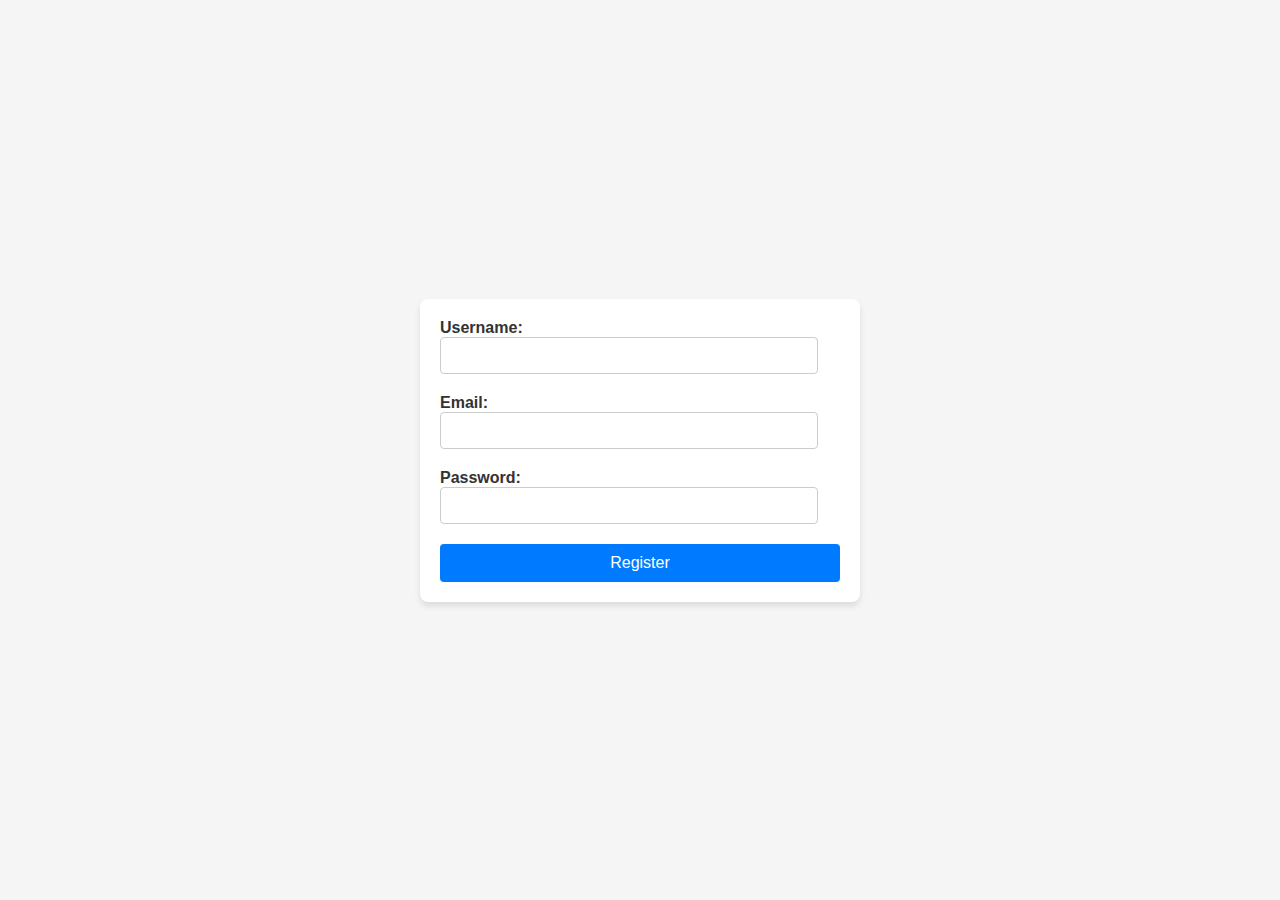
<file: index.html>
<!DOCTYPE html>
<html lang="en">

<head>
    <meta charset="UTF-8">
    <title>User Registration Form</title>
    <link rel="stylesheet" href="style.css">
</head>

<body>
    <form id="registration-form">
        <label for="username">Username:</label>
        <input type="text" id="username" required>

        <label for="email">Email:</label>
        <input type="email" id="email" required>

        <label for="password">Password:</label>
        <input type="password" id="password" required>

        <button type="submit">Register</button>
        <div id="form-feedback"></div>
    </form>
    <script src="script.js"></script>
</body>

</html>
</file>
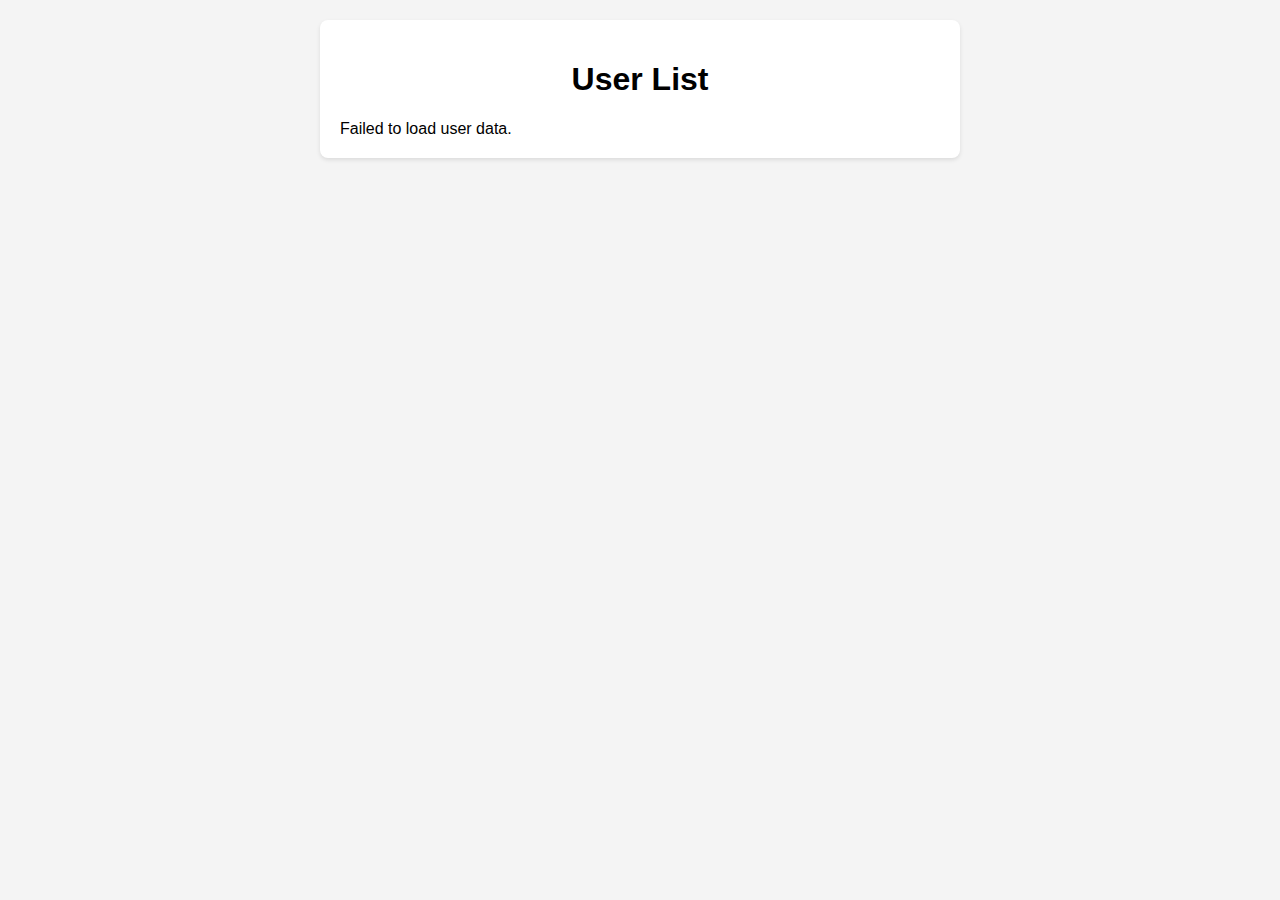
<file: fetch-data.html>
<!DOCTYPE html>
<html lang="en">

<head>
    <meta charset="UTF-8">
    <title>User Data Display</title>
    <link rel="stylesheet" href="fetch-data.css">
</head>

<body>
    <div id="content">
        <h1>User List</h1>
        <div id="api-data">Loading user data...</div>
    </div>
    <script src="fetch-data.js"></script>
</body>

</html>
</file>
<file: style.css>
body {
    font-family: 'Arial', sans-serif;
    display: flex;
    justify-content: center;
    align-items: center;
    height: 100vh;
    background-color: #f5f5f5;
    margin: 0;
}

form {
    background: #ffffff;
    padding: 20px;
    border-radius: 8px;
    box-shadow: 0 4px 6px rgba(0, 0, 0, 0.1);
    width: 100%;
    max-width: 400px;
}

label {
    margin-bottom: 5px;
    font-weight: bold;
    color: #333;
}

input {
    padding: 10px;
    margin-bottom: 20px;
    border: 1px solid #ccc;
    border-radius: 4px;
    width: calc(100% - 22px);
    /* Adjust width to account for padding and border */
    box-sizing: border-box;
    /* Include padding and border in element's total width and height */
}

button {
    background-color: #007bff;
    color: white;
    padding: 10px 15px;
    border: none;
    border-radius: 4px;
    font-size: 16px;
    cursor: pointer;
    width: 100%;
    box-sizing: border-box;
    transition: background-color 0.3s ease;
}

button:hover {
    background-color: #0056b3;
}

#form-feedback {
    margin-top: 10px;
    padding: 10px;
    color: #d8000c;
    background-color: #ffbaba;
    border-radius: 4px;
    display: none;
    /* Initially hide the feedback div */
}
</file>
<file: fetch-data.css>
body {
    font-family: Arial, sans-serif;
    margin: 0;
    padding: 20px;
    background-color: #f4f4f4;
}

#content {
    max-width: 600px;
    margin: auto;
    background: white;
    padding: 20px;
    border-radius: 8px;
    box-shadow: 0 2px 4px rgba(0, 0, 0, 0.1);
}

h1 {
    text-align: center;
}

ul {
    list-style: none;
    padding: 0;
}

li {
    background-color: #eee;
    margin: 8px 0;
    padding: 10px;
    border-radius: 4px;
}
</file>
